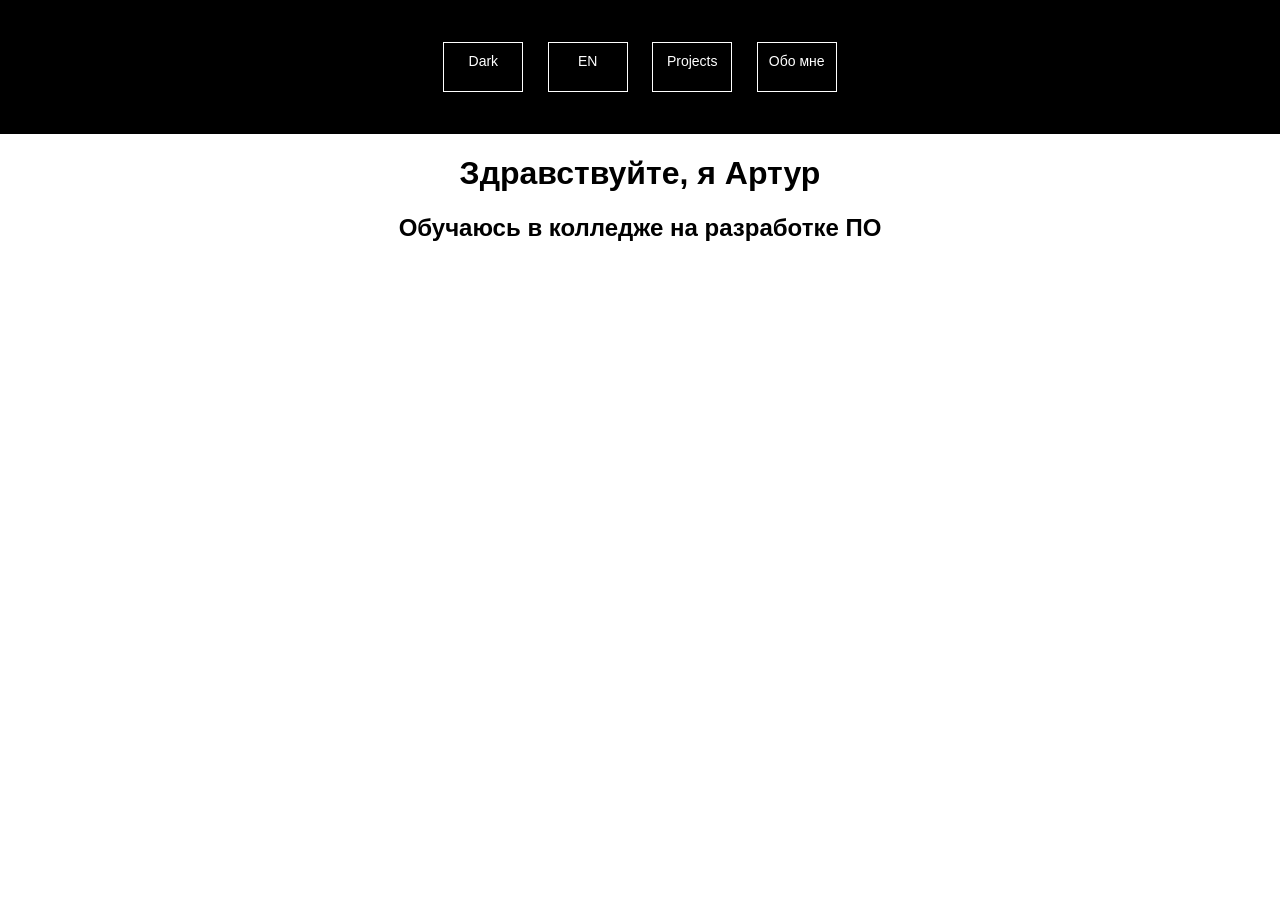
<file: Prodject new JS/index.html>
<!DOCTYPE html>
<html lang="ru">
<head>
    <meta charset="UTF-8">
    <link rel="stylesheet" href="style.css">
    <meta name="viewport" content="width=device-width, initial-scale=1.0">
    <title>Document</title>
</head>


<body>
<nav>
    <div>
        <button class="button" id="theme-toggle">Dark</button>
        <!-- Добавили кнопку перевода -->
        <button class="button" id="lang-toggle">EN</button>
        <a class="new" href="projects.html" id="nav-projects">Projects</a>
        <a class="new" href="index.html" id="nav-about">Обо мне</a>
    </div>
</nav>
    <div class="name">
        <h1 id="main-title">Здравствуйте, я Артур</h1>
        <h2 id="sub-title">Обучаюсь в колледже на разработке ПО</h2>
    </div>
</body>
 
<script src="scripts.js"></script>
</html>
</file>
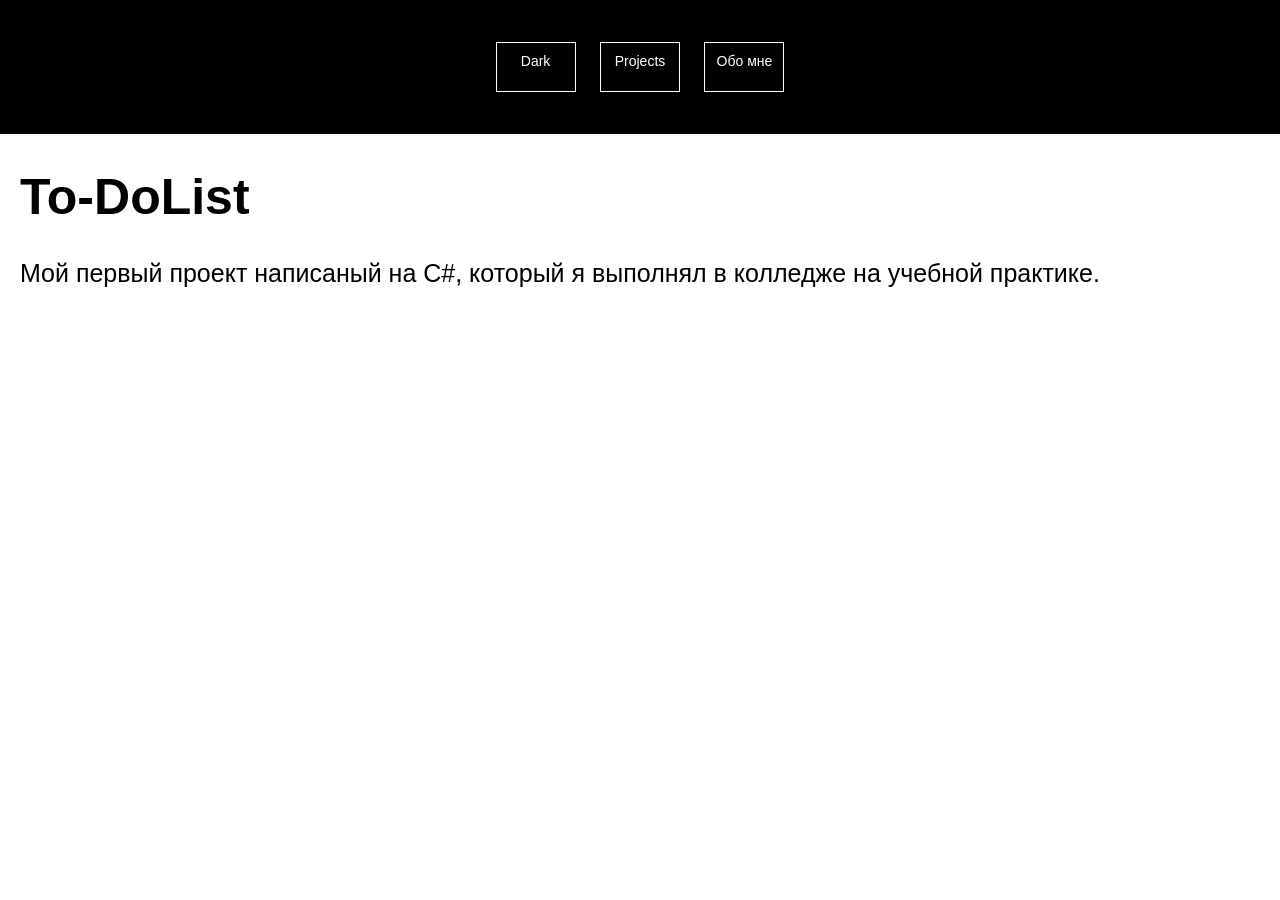
<file: Prodject new JS/first.html>
<!DOCTYPE html>
<html lang="ru">
<head>
    <meta charset="UTF-8">
    <link rel="stylesheet" href="style.css">
    <meta name="viewport" content="width=device-width, initial-scale=1.0">
    <title>Document</title>
</head>


<body>
<nav>
    
    <div>
    <button class = "button" id="theme-toggle">Dark</button>
    <a class="new" href="projects.html">Projects</a>
    <a class="new" href="index.html">Обо мне</a>
    </div>
    
</nav>
<div class="ToDoDo">
    <h1>To-DoList</h1>
    <p>Мой первый проект написаный на С#, который я выполнял в колледже на учебной практике. </p>


</div>
    
</body>


 
<script src="scripts.js"></script>
</html>
</file>
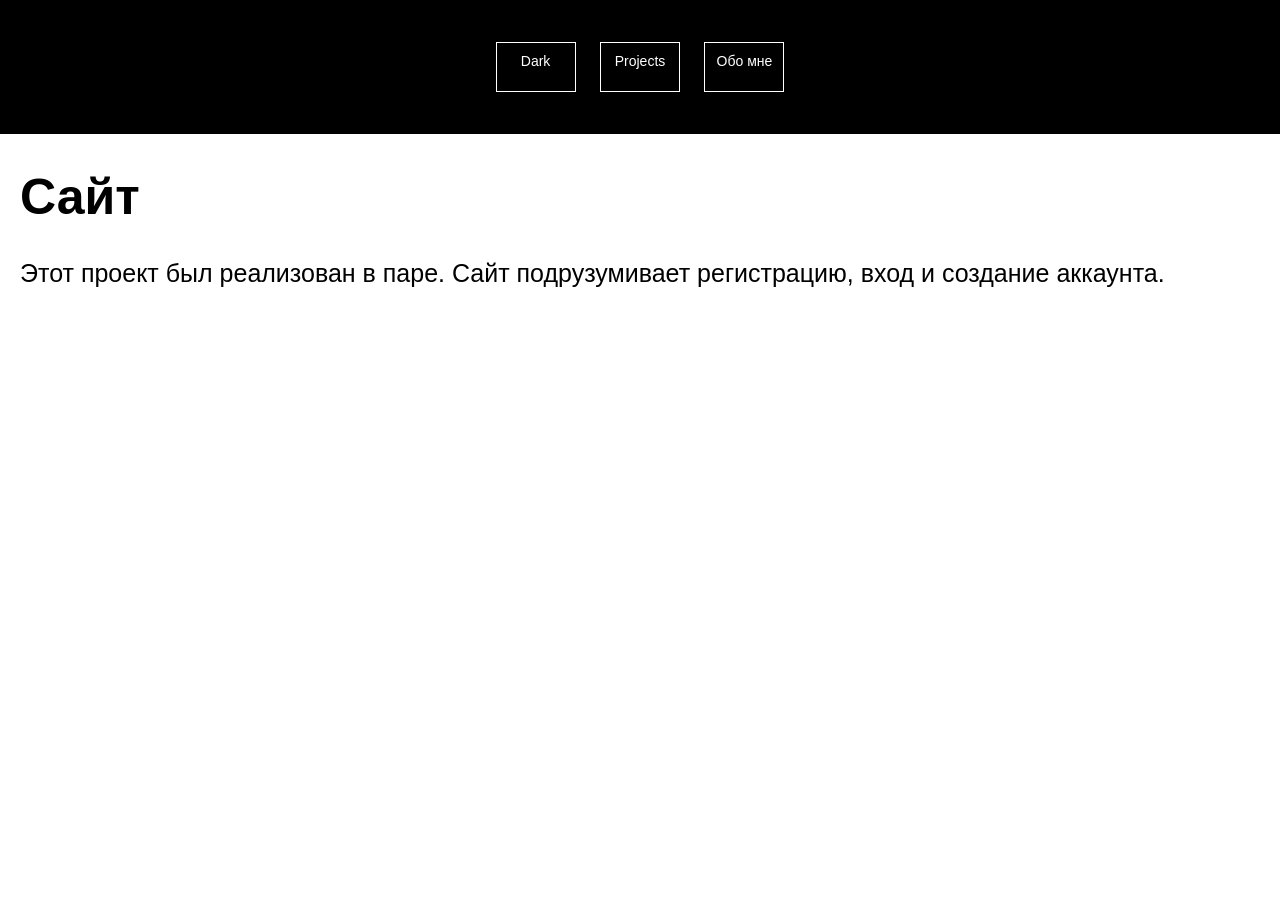
<file: Prodject new JS/Second.html>
<!DOCTYPE html>
<html lang="ru">
<head>
    <meta charset="UTF-8">
    <link rel="stylesheet" href="style.css">
    <meta name="viewport" content="width=device-width, initial-scale=1.0">
    <title>Document</title>
</head>


<body>
<nav>
    
    <div>
    <button class = "button" id="theme-toggle">Dark</button>
    <a class="new" href="projects.html">Projects</a>
    <a class="new" href="index.html">Обо мне</a>
    </div>
    
</nav>
<div class="site">
    <h1>Сайт</h1>
    <p>Этот проект был реализован в паре. Сайт подрузумивает регистрацию, вход и создание аккаунта.</p>
</div>

</body>

 
<script src="scripts.js"></script>
</html>
</file>
<file: Prodject new JS/style.css>
body{
    margin: 0;
font-family:'Segoe UI', Tahoma, Geneva, Verdana, sans-serif

}
nav{
    background: black;
    padding: 2rem;
    /* padding-left: 400px; */
    text-align: center;
}
nav a {
    text-decoration: none;
    color: white;
    gap: 100px;
}
.name{
    text-align: center;

}
.me h1{
    color: white; 

}

.new {
    /* 1. Делаем блоком-контейнером */
    display: inline-flex; 
    
    /* 2. Центрируем текст строго посередине */
    
    justify-content: center;
    
    /* 3. Фиксируем размеры (сделай их больше, чтобы текст влез) */
    width: 80px;
    height: 50px;
    
    /* 4. Оформление */
    border: 1px solid white;
    background: transparent;
    color: white ;
    text-decoration: none;
    
    /* 5. Настройки текста */
    text-align: center;
    font-size: 14px;
    line-height: 1.2; /* Чтобы строки текста были ближе друг к другу */
    padding: 10px;
    
    /* 6. Чтобы padding не увеличивал размер квадрата */
    box-sizing: border-box;
    
    /* Отступ между кнопками */
    margin: 10px;
}

/* Эффект при наведении (опционально) */
a:hover {
    background: rgba(255, 255, 255, 0.1);
}
.button{
 /* 1. Делаем блоком-контейнером */
 display: inline-flex; 
    
 /* 2. Центрируем текст строго посередине */
 /* align-items: center; */
 justify-content: center;
 
 /* 3. Фиксируем размеры (сделай их больше, чтобы текст влез) */
 width: 80px;
 height: 50px;
 
 /* 4. Оформление */
 border: 1px solid white;
 background: transparent;
 color: white;
 text-decoration: none;
 
 /* 5. Настройки текста */
 text-align: center;
 font-size: 14px;
 line-height: 1.2; /* Чтобы строки текста были ближе друг к другу */
 padding: 10px;
 
 /* 6. Чтобы padding не увеличивал размер квадрата */
 box-sizing: border-box;
 
 /* Отступ между кнопками */
 margin: 10px;
    
}
.text{
    
    margin-top: 10px;
    text-align: center;

}
.user{
    
    margin-top: 10px;
    text-align: center;
}
.Picture1{
    color: black;
    margin-top: 10px;
   
    
 display: flexbox;    
}
.Picture2{
    color: black;
    margin-top: 10px;
    display: flexbox;    
}
.dark-mode {
    background-color: #333;
    color: white;
}
.dark-mode .Picture1, 
.dark-mode .Picture2 {
    color: white;
}


.Picture{
    
    display: inline-flex; 
    justify-content: center;
    width: 80px;
    height: 50px;
    border: 1px solid black;
    background: transparent;
    color: black;
    text-decoration: none;
    text-align: center;
    font-size: 14px;
    line-height: 1.2;
    padding: 10px;
    box-sizing: border-box;
}


.block {
    background-image: url('image.jpg');
    background-size: cover; /* Изображение растягивается на весь блок */
    background-position: center; /* Центрирование */
    background-repeat: no-repeat; /* Запрет повторения */
    width: 100%;
    height: 400px;
}

.ToDoDo{
    size: 16px;
    margin-top: 20px;
    margin-left: 20px;
    font-size: 25px;
}


.site{
    size: 16px;
    margin-top: 20px;
    margin-left: 20px;
    font-size: 25px;
}

html {
  font-family: 'Roboto', sans-serif;
}









/*в самый конец файла */
.dark-mode .Picture {
    border: 1px solid white;
    background: transparent;
    color: white;
    vertical-align: 20px;
    
}
</file>
